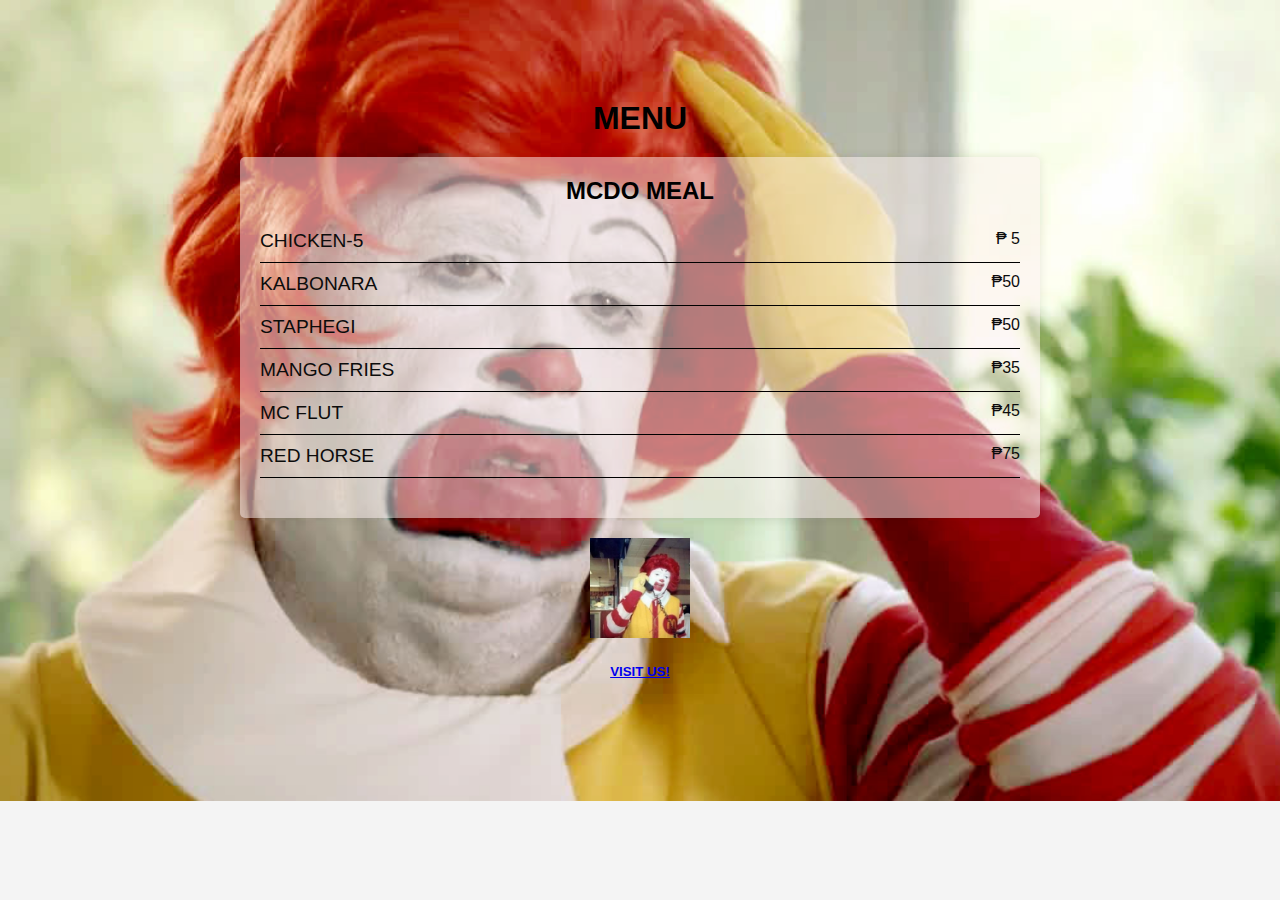
<file: HTML=CSS ERANA, JULIUS LAWRENCE U/index.html>
<!-- https://htmlpreview.github.io/?https://github.com/Eranajulius22/BSCS-2H/blob/41f6ca05b7b36e46508a472b4572207d42c55e69/HTML%3DCSS%20ERANA%2C%20JULIUS%20LAWRENCE%20U/index.html -->
<!DOCTYPE html>
<html lang="en">
<head>
    <meta charset="UTF-8">
    <meta name="viewport" content="width=device-width, initial-scale=1.0">
    <title> MCDO MENU</title>
    <link rel="stylesheet" href="styles.css">
</head>

    
    <center>

    <header>
        <h1>MENU</h1>
    </header>
    <main>
        <section class="menu-category">


            <h2> MCDO MEAL</h2>
            <ul>
                <li>
                    <span class="item-name"> CHICKEN-5</span>
                    <span class="item-rate">₱ 5</span>
                </li>
                <li>
                    <span class="item-name">KALBONARA</span>
                    <span class="item-rate"> ₱50</span>
                </li>
                <li>
                    <span class="item-name">STAPHEGI</span>
                    <span class="item-rate"> ₱50</span>
                </li>
                <li>
                    <span class="item-name">MANGO FRIES</span>
                    <span class="item-rate"> ₱35</span>
                </li>
                <li>
                    <span class="item-name">MC FLUT</span>
                    <span class="item-rate"> ₱45</span>
                </li>
                <li>
                    <span class="item-name">RED HORSE</span>
                    <span class="item-rate"> ₱75</span>
                </li>
                <li>
                </ul>
        </section>
        
        <a href="form.html">
             <img src="donald.jpg" alt="" style="width:100px;height: 100px;;"> 
              <h5>VISIT US!</h5> 
        </a>

        </center>
        
    </main>
</body>
</html>
</file>
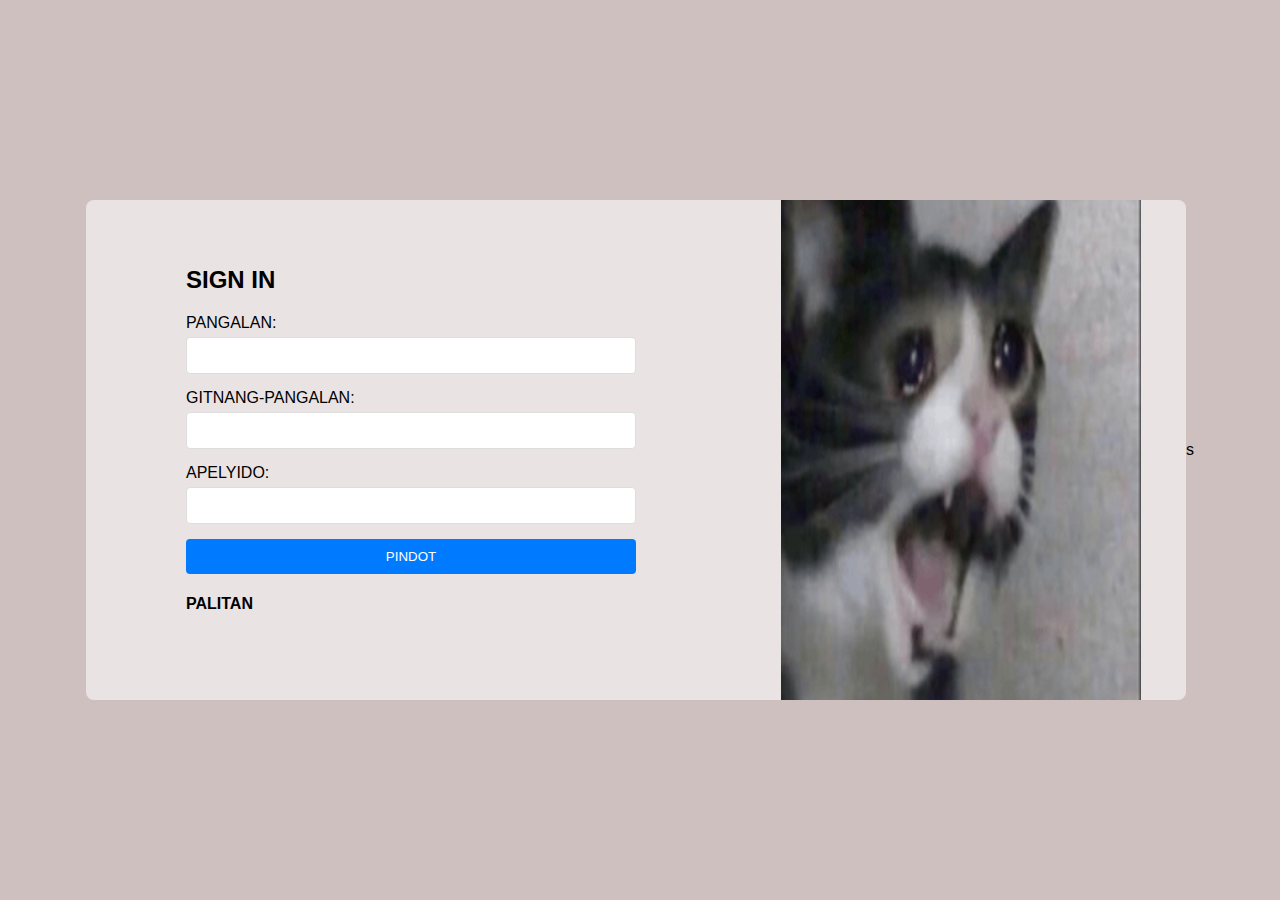
<file: JULIUS/index.html>
<!-- https://htmlpreview.github.io/?https://github.com/Eranajulius22/BSCS-2H/blob/20df10b4c6963528cb586453a8609036200a1113/JULIUS/index.html -->
<!DOCTYPE html>
<html lang="en">
<head>
    <meta charset="UTF-8">
    <meta name="viewport" content="width=device-width, initial-scale=1.0">
    <title>HTML BASIC+</title>
    <link rel="stylesheet" href="styles.css">
</head>
<body>
    <div class="container">
        <div class="login-form">
            <h2>SIGN IN</h2>
           
            <form>

                <label for="username">PANGALAN:</label>
                <input type="text" id="username" name="username" required>
                

                <label for="middlenamen">GITNANG-PANGALAN:</label>
                <input type="middlename" id="middlename" name="middlename" required>
                

                <label for="apelyido">APELYIDO:</label>
                <input type="apelyido" id="apelyido" name="apelyido" required>
                
            
                <button type="submit">PINDOT</button>
                
                <h4>PALITAN</h4>

            </form>

            
        </div>

        <div class="image-container">

            <img src="meowjpg.png" alt="">
       
        </div>
    </div>
</body>
</html>
s
</file>
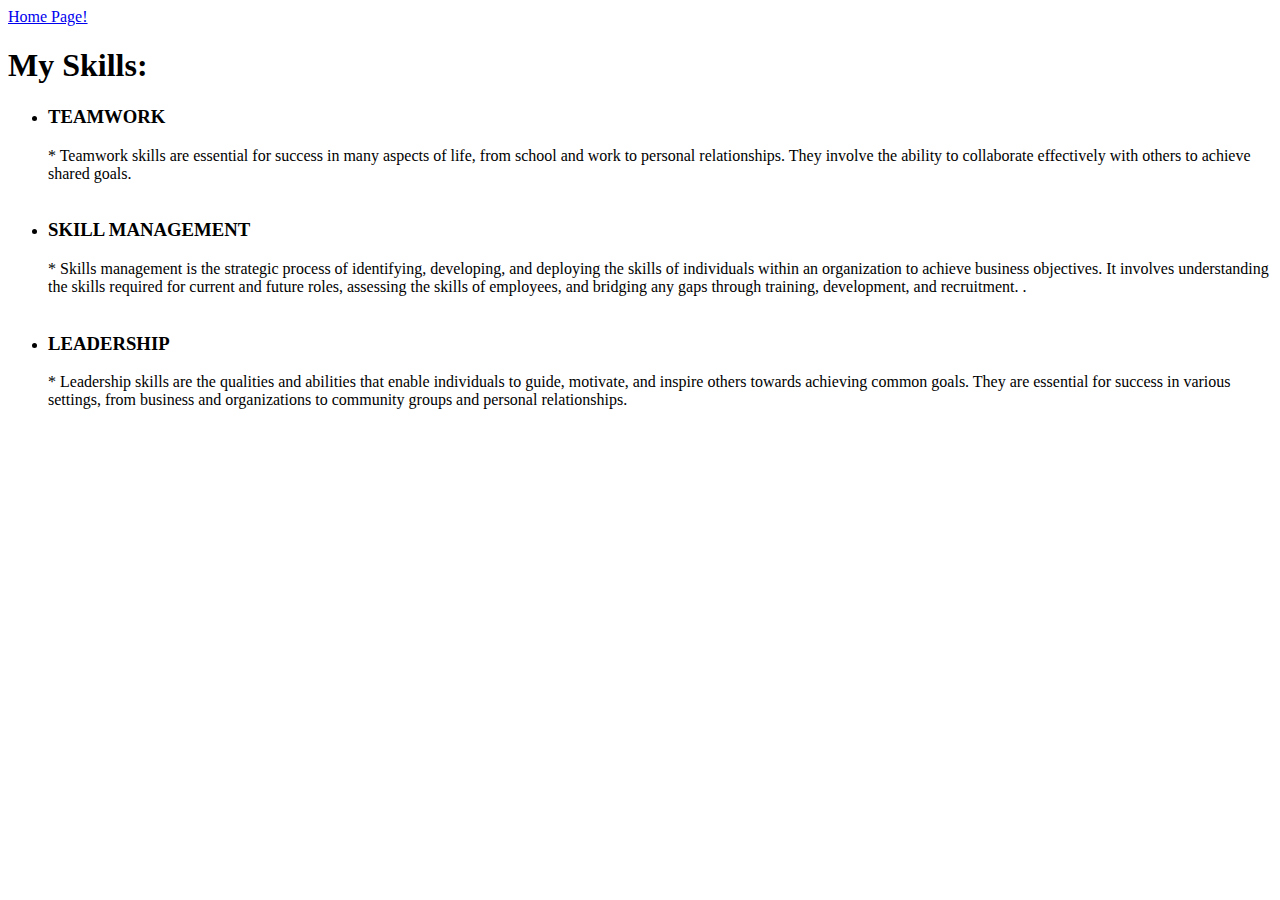
<file: BASIC HTML ERANA, JULIUS LAWRENCE U/skill (1).html>
<!DOCTYPE html>
<html lang="en">
<head>
    <meta charset="UTF-8">
    <meta name="viewport" content="width=device-width, initial-scale=1.0">
    <title>Student Skills</title>
</head>
<body>
    <a href="indexxx.html">Home Page!</a>
    <h1>My Skills:</h1>

    <ul>
        
         <li><strong><h3>TEAMWORK</h3></strong>
             * Teamwork skills are essential for success in many aspects of life, from school and work to personal relationships. They involve the ability to collaborate effectively with others to achieve shared goals.</li>
       <br>
         <li><strong><h3>SKILL MANAGEMENT</h3></strong>
             * Skills management is the strategic process of identifying, developing, and deploying the skills of individuals within an organization to achieve business objectives. It involves understanding the skills required for current and future roles, assessing the skills of employees, and bridging any gaps through training, development, and recruitment. .</li>
       <br>
         <li><strong><h3>LEADERSHIP</h3></strong>
             * Leadership skills are the qualities and abilities that enable individuals to guide, motivate, and inspire others towards achieving common goals. They are essential for success in various settings, from business and organizations to community groups and personal relationships.</li>
       <br>    
        </ul>

</body>
</html>
</file>
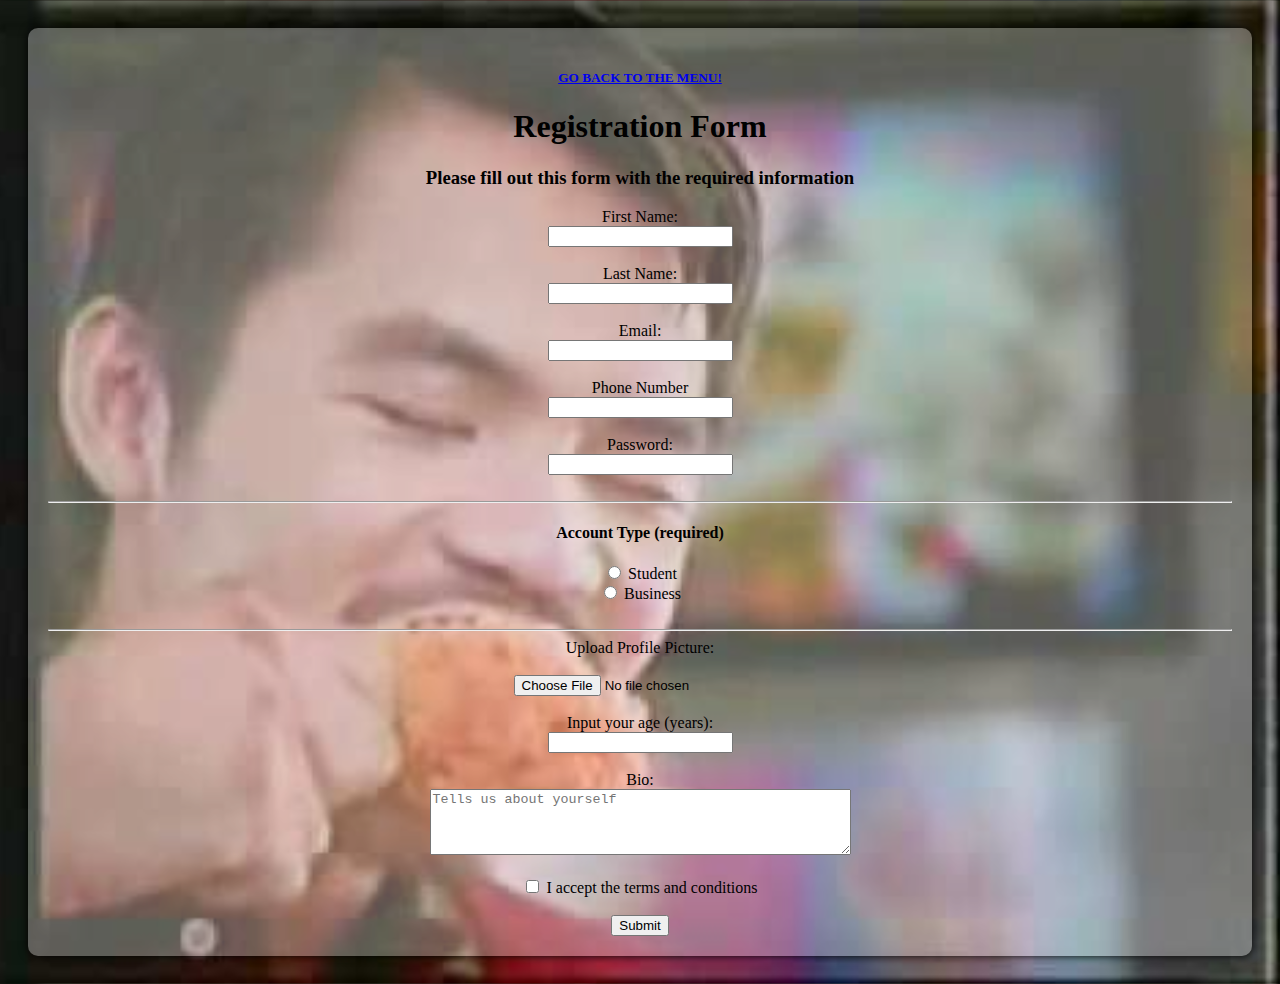
<file: HTML=CSS ERANA, JULIUS LAWRENCE U/form.html>
<!DOCTYPE html>
<html lang="en">
<head>
    <meta charset="UTF-8">
    <meta name="viewport" content="width=device-width, initial-scale=1.0">
    <title>Registration Form</title>
</head>
<body style="background-image: url('pakman.jpg'); background-size: cover; background-position: center; color: #000000; padding: 20px;">
    
    <center>
    
    <form action="" method="post" enctype="multipart/form-data" style="background-color:  rgba(255, 255, 255, 0.315); padding: 20px; border-radius: 10px; box-shadow: 0 0 10px rgb(0, 0, 0);">
   
    <p><a href="index.html"><h5>GO BACK TO THE MENU!</h5></a></p>

     <h1>Registration Form</h1>
     
    <h3>Please fill out this form with the required information</h3>

       
        <label for="first-name">First Name:</label><br>
        <input type="text" id="first-name" name="first-name" required>
       
        <br><br>

        <label for="last-name">Last Name:</label><br>
        <input type="text" id="last-name" name="last-name" required>
     
        <br><br>

        <label for="email">Email:</label><br>
        <input type="email" id="email" name="email" required>
      
        <br><br>
         
        <label for="phone number">Phone Number</label><br>
        <input type="phone number" id="phone number" name="phone number" required>
       
         <br><br>

        <label for="password">Password:</label><br>
        <input type="password" id="password" name="password" required>
       
        <br><br>
<hr>
        <label><h4>Account Type (required)</h4></label>
        <label><input type="radio" name="status" value="personal" required> Student</label>
        <br>
        <label><input type="radio" name="status" value="business" required> Business</label>
        <br><br>
<hr>
        <label for="profile-picture">Upload Profile Picture:</label><br><br>
        <input type="file" id="profile-picture" name="profile-picture">
        <br><br>

        <label for="age">Input your age (years):</label><br>
        <input type="number" id="age" name="age" min="0" required>
        <br><br>

        <label for="bio">Bio:</label><br>
        <textarea id="bio" name="bio" rows="4" cols="50" placeholder="Tells us about yourself"></textarea>
        <br><br>

        <label><input type="checkbox" id="terms" name="
            " required> I accept the terms and conditions</label>
        <br><br>

        <input type="submit" value="Submit">
    </form>
    </center>
</body>
</html>
</file>
<file: HTML=CSS ERANA, JULIUS LAWRENCE U/styles.css>
body, h1, h2, ul {
    margin: 0;
    padding: 0;
    box-sizing: border-box;
}

body {
    background-image: url('pagod.jpg');
    background-size: cover;
    background-position: center;
    background-repeat: no-repeat;
  }

body {
    font-family: Arial, sans-serif;
    background-color: #f4f4f4;
    color: #0c0c0c;
    padding: 100px;
}

header {
    text-align: center;
    margin-bottom: 20px;
}

header h1 {
    font-size: 2em;
    color: #000000;
}

main {
    max-width: 800px;
    margin: 0 auto;
}

.menu-category {
    background-color: #fcefef83;
    border-radius: 5px;
    box-shadow: 0 0 10px rgba(0, 0, 0, 0.1);
    margin-bottom: 20px;
    padding: 20px;
}

.menu-category h2 {
    font-size: 1.5em;
    margin-bottom: 15px;
    color: #000000;
}

.menu-category ul {
    list-style-type: none;
}

.menu-category li {
    display: flex;
    justify-content: space-between;
    padding: 10px 0;
    border-bottom: 1px solid #000000;
}

.menu-category li:last-child {
    border-bottom: none;
}

.item-name {
    font-size: 1.2em;
}

.item-price {
    font-size: 1.2em;
    color: #000000;
}
</file>
<file: JULIUS/styles.css>
body {
    margin: 0;
    font-family: Arial, sans-serif;
    display: flex;
    justify-content: center;
    align-items: center;
    height: 100vh;
    background-color:   #cfc0c0;
}

.container {
    display: flex;
    width: 500%;
    max-width: 1100px;
    height: 500px;
    background-color: #fffefe91;
    border-radius: 8px;
    overflow: hidden;
}

.login-form {
    flex: 1;
    padding: 100px;
    display: flex;
    flex-direction: column;
    justify-content: center;
}

.login-form h2 {
    margin: 0 0 20px;
}

.login-form form {
    display: flex;
    flex-direction: column;
}

.login-form label {
    margin-bottom: 5px;
}

.login-form input {
    margin-bottom: 15px;
    padding: 10px;
    border: 1px solid #ddd;
    border-radius: 4px;
}

.login-form button {
    padding: 10px;
    border: none;
    background-color: #007bff;
    color: #fff;
    border-radius: 4px;
    cursor: pointer;
}

.login-form button:hover {
    background-color: #0056b3;
}

.image-container {
    flex: 1;
    display: flex;
    align-items: center;
    justify-content: center;
}

.image-container img {
    max-width: 80%;
    height: 70vh;
    display: block;
}
</file>
